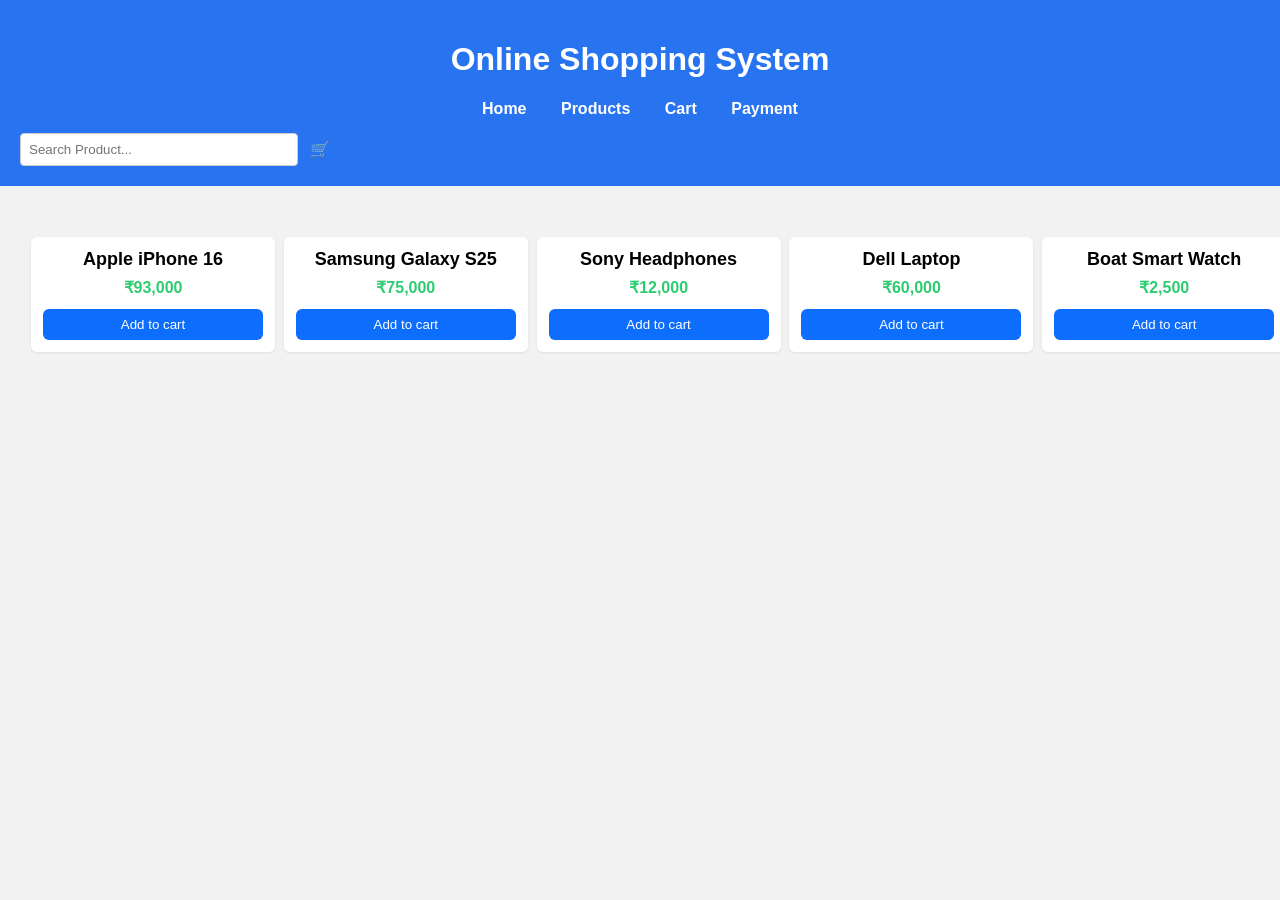
<file: index.html>
<!DOCTYPE html>
<html>
<head>
<meta charset="UTF-8">
<title>Online Shopping</title>
<link rel="stylesheet" href="style.css">
<style>
  /* Minimal additional styles to support cart/payment UI */
  .header-actions{display:flex;align-items:center;gap:12px}
  .cart-icon{cursor:pointer;position:relative}
  .cart-count{position:absolute;top:-8px;right:-8px;background:#e74c3c;color:#fff;border-radius:50%;padding:2px 6px;font-size:12px}
  .container{display:grid;grid-template-columns:repeat(auto-fill,minmax(220px,1fr));gap:16px;padding:16px}
  .product{background:#fff;padding:12px;border-radius:6px;box-shadow:0 1px 3px rgba(0,0,0,0.08);display:flex;flex-direction:column}
  .product h2{font-size:18px;margin:0 0 8px}
  .product p{margin:0 0 12px;color:#2ecc71;font-weight:700}
  .product button{margin-top:auto;padding:8px;border:none;border-radius:6px;background:#0d6efd;color:#fff;cursor:pointer}
  .panel{background:#fff;padding:12px;border-radius:8px;box-shadow:0 2px 8px rgba(0,0,0,.08);margin:16px}
  .hidden{display:none}
  .cart-list{list-style:none;padding:0;margin:0}
  .cart-item{display:flex;justify-content:space-between;padding:8px 0;border-bottom:1px solid #eee}
  .btn-secondary{background:#6c757d;color:#fff;padding:6px 10px;border-radius:6px;border:none;cursor:pointer}
  .btn-primary{background:#0d6efd;color:#fff;padding:6px 10px;border-radius:6px;border:none;cursor:pointer}
  .search-input{padding:8px;border-radius:4px;border:1px solid #ccc;width:260px}
</style>
</head>

<body>

<header>
<h1>Online Shopping System</h1>

<nav>
<a href="#">Home</a>
<a href="#products">Products</a>
<a href="#" id="viewCartNav">Cart</a>
<a href="payment.html">Payment</a>
</nav>

<div class="header-actions">
  <input
  type="text"
  id="search"
  class="search-input"
  placeholder="Search Product..."
  onkeyup="searchProduct()">

  <div class="cart-icon" id="cartBtn" title="View cart">
    🛒 <span id="cartCount" class="cart-count hidden">0</span>
  </div>
</div>

</header>

<!-- Products container will be rendered by JS -->
<div class="container" id="productsContainer"></div>

<!-- Cart Panel -->
<section id="cartPanel" class="panel hidden">
  <h3>Your Cart</h3>
  <ul id="cartList" class="cart-list"></ul>
  <div style="margin-top:12px;display:flex;gap:8px;justify-content:flex-end">
    <button id="clearCartBtn" class="btn-secondary">Clear Cart</button>
    <button id="proceedPaymentBtn" class="btn-primary">Proceed to Payment</button>
  </div>
</section>

<!-- Payment Panel (mock) -->
<section id="paymentPanel" class="panel hidden">
  <h3>Payment</h3>
  <div id="paymentSummary"></div>
  <form id="paymentForm" style="display:flex;flex-direction:column;gap:8px;max-width:420px">
    <label>Payment Method
      <select id="paymentMethod" required>
        <option value="card">Card</option>
        <option value="upi">UPI</option>
        <option value="cod">Cash on Delivery (COD)</option>
      </select>
    </label>
    <label id="cardNameLabel">Cardholder Name
      <input id="cardName" type="text" placeholder="Name on card" />
    </label>
    <label id="cardNumLabel">Card Number
      <input id="cardNumber" type="text" placeholder="4242 4242 4242 4242" />
    </label>
    <div style="display:flex;gap:8px">
      <input id="payBtn" class="btn-primary" type="button" value="Pay" />
      <button id="backToCartBtn" type="button" class="btn-secondary">Back to Cart</button>
    </div>
  </form>
</section>

<script>
// Product data (you can replace these with server-side data or keep as static)
const PRODUCTS = [
  {id: 'p1', title: 'Apple iPhone 16', price: 93000},
  {id: 'p2', title: 'Samsung Galaxy S25', price: 75000},
  {id: 'p3', title: 'Sony Headphones', price: 12000},
  {id: 'p4', title: 'Dell Laptop', price: 60000},
  {id: 'p5', title: 'Boat Smart Watch', price: 2500}
];

const productsContainer = document.getElementById('productsContainer');
const cartCountEl = document.getElementById('cartCount');
const cartBtn = document.getElementById('cartBtn');
const cartList = document.getElementById('cartList');
const cartPanel = document.getElementById('cartPanel');
const paymentPanel = document.getElementById('paymentPanel');
const proceedPaymentBtn = document.getElementById('proceedPaymentBtn');
const clearCartBtn = document.getElementById('clearCartBtn');
const paymentSummary = document.getElementById('paymentSummary');
const paymentMethod = document.getElementById('paymentMethod');
const cardNameLabel = document.getElementById('cardNameLabel');
const cardNumLabel = document.getElementById('cardNumLabel');
const payBtn = document.getElementById('payBtn');
const backToCartBtn = document.getElementById('backToCartBtn');
const viewCartNav = document.getElementById('viewCartNav');

function readCart(){
  try { return JSON.parse(localStorage.getItem('cart')) || {}; }
  catch(e){ return {}; }
}
function writeCart(cart){
  localStorage.setItem('cart', JSON.stringify(cart));
  renderCartCount();
}

function renderCartCount(){
  const cart = readCart();
  const count = Object.values(cart).reduce((s,n)=>s+n,0);
  if(count>0){
    cartCountEl.classList.remove('hidden');
    cartCountEl.textContent = count;
  } else {
    cartCountEl.classList.add('hidden');
  }
}

function renderProducts(list){
  productsContainer.innerHTML = '';
  list.forEach(p => {
    const div = document.createElement('div');
    div.className = 'product';
    div.innerHTML = `\n      <h2>${p.title}</h2>\n      <p>₹${p.price.toLocaleString()}</p>\n    `;
    const btn = document.createElement('button');
    btn.textContent = 'Add to cart';
    btn.onclick = () => addToCart(p.id);
    div.appendChild(btn);
    productsContainer.appendChild(div);
  });
}

function addToCart(productId){
  const cart = readCart();
  cart[productId] = (cart[productId]||0) + 1;
  writeCart(cart);
  alert('Added to cart');
}

function renderCart(){
  const cart = readCart();
  cartList.innerHTML = '';
  const ids = Object.keys(cart);
  if(ids.length === 0){
    cartList.innerHTML = '<li style="padding:8px 0">Cart is empty.</li>';
    proceedPaymentBtn.disabled = true;
    return;
  }
  proceedPaymentBtn.disabled = false;
  ids.forEach(id => {
    const product = PRODUCTS.find(p=>p.id===id);
    if(!product) return;
    const li = document.createElement('li');
    li.className = 'cart-item';
    li.innerHTML = `\n      <div>\n        <div style="font-weight:600">${product.title}</div>\n        <div style="color:#666;font-size:13px">₹ ${product.price.toLocaleString()} × ${cart[id]}</div>\n      </div>\n      <div style="display:flex;gap:8px;align-items:center">\n        <button class="btn-secondary" data-id="${id}" data-action="dec">-</button>\n        <button class="btn-secondary" data-id="${id}" data-action="inc">+</button>\n        <button class="btn-secondary" data-id="${id}" data-action="remove">Remove</button>\n      </div>\n    `;
    cartList.appendChild(li);
  });

  // attach handlers
  cartList.querySelectorAll('button').forEach(b => {
    b.addEventListener('click', ()=> {
      const id = b.getAttribute('data-id');
      const action = b.getAttribute('data-action');
      const cart = readCart();
      if(action === 'inc'){
        cart[id] = (cart[id] || 0) + 1;
      } else if(action === 'dec'){
        cart[id] = Math.max((cart[id]||1) - 1, 0);
        if(cart[id] === 0) delete cart[id];
      } else if(action === 'remove'){
        delete cart[id];
      }
      writeCart(cart);
      renderCart();
    });
  });
}

function showPanel(name){
  if(name === 'products'){
    document.getElementById('productsContainer').classList.remove('hidden');
    cartPanel.classList.add('hidden');
    paymentPanel.classList.add('hidden');
  } else if(name === 'cart'){
    document.getElementById('productsContainer').classList.add('hidden');
    cartPanel.classList.remove('hidden');
    paymentPanel.classList.add('hidden');
  } else if(name === 'payment'){
    document.getElementById('productsContainer').classList.add('hidden');
    cartPanel.classList.add('hidden');
    paymentPanel.classList.remove('hidden');
  }
}

function proceedToPayment(){
  const cart = readCart();
  if(Object.keys(cart).length === 0){ alert('Your cart is empty'); return; }
  const items = Object.entries(cart).map(([id,qty]) => {
    const p = PRODUCTS.find(x=>x.id===id);
    return {title: p.title, qty, price: p.price};
  });
  const total = items.reduce((s,i)=>s + i.qty * i.price, 0);
  paymentSummary.innerHTML = `\n    <div><strong>Order Summary</strong></div>\n    <div style="margin-top:8px">\n      ${items.map(it => `<div>${it.title} × ${it.qty} — ₹ ${ (it.price * it.qty).toLocaleString() }</div>`).join('')}\n    </div>\n    <div style="margin-top:8px;font-weight:700">Total: ₹ ${total.toLocaleString()}</div>\n  `;
  showPanel('payment');
}

function handlePayment(){
  const method = paymentMethod.value;
  if(method === 'card'){
    const name = document.getElementById('cardName').value.trim();
    const num = document.getElementById('cardNumber').value.trim();
    if(!name || !num){ alert('Please fill card details (mock)'); return; }
  }
  payBtn.disabled = true;
  payBtn.value = 'Processing...';
  setTimeout(()=>{
    payBtn.disabled = false;
    payBtn.value = 'Pay';
    alert('Payment successful (mock). Thank you!');
    localStorage.removeItem('cart');
    renderCartCount();
    showPanel('products');
    renderProducts(PRODUCTS);
  }, 900);
}

// search function wired to input onkeyup
function searchProduct(){
  const q = (document.getElementById('search').value || '').trim().toLowerCase();
  const results = q ? PRODUCTS.filter(p => p.title.toLowerCase().includes(q)) : PRODUCTS;
  renderProducts(results);
  showPanel('products');
}

// events
cartBtn.addEventListener('click', ()=>{ renderCart(); showPanel('cart'); });
viewCartNav.addEventListener('click', (e)=>{ e.preventDefault(); renderCart(); showPanel('cart'); });
clearCartBtn.addEventListener('click', ()=>{ if(confirm('Clear cart?')){ localStorage.removeItem('cart'); renderCartCount(); renderCart(); }});
proceedPaymentBtn.addEventListener('click', proceedToPayment);
backToCartBtn.addEventListener('click', ()=>{ renderCart(); showPanel('cart'); });
payBtn.addEventListener('click', handlePayment);
paymentMethod.addEventListener('change', ()=>{ if(paymentMethod.value === 'card'){ cardNameLabel.style.display = ''; cardNumLabel.style.display = ''; } else { cardNameLabel.style.display = 'none'; cardNumLabel.style.display = 'none'; } });

// initial render
renderProducts(PRODUCTS);
renderCartCount();
showPanel('products');
</script>

</body>
</html>
</file>
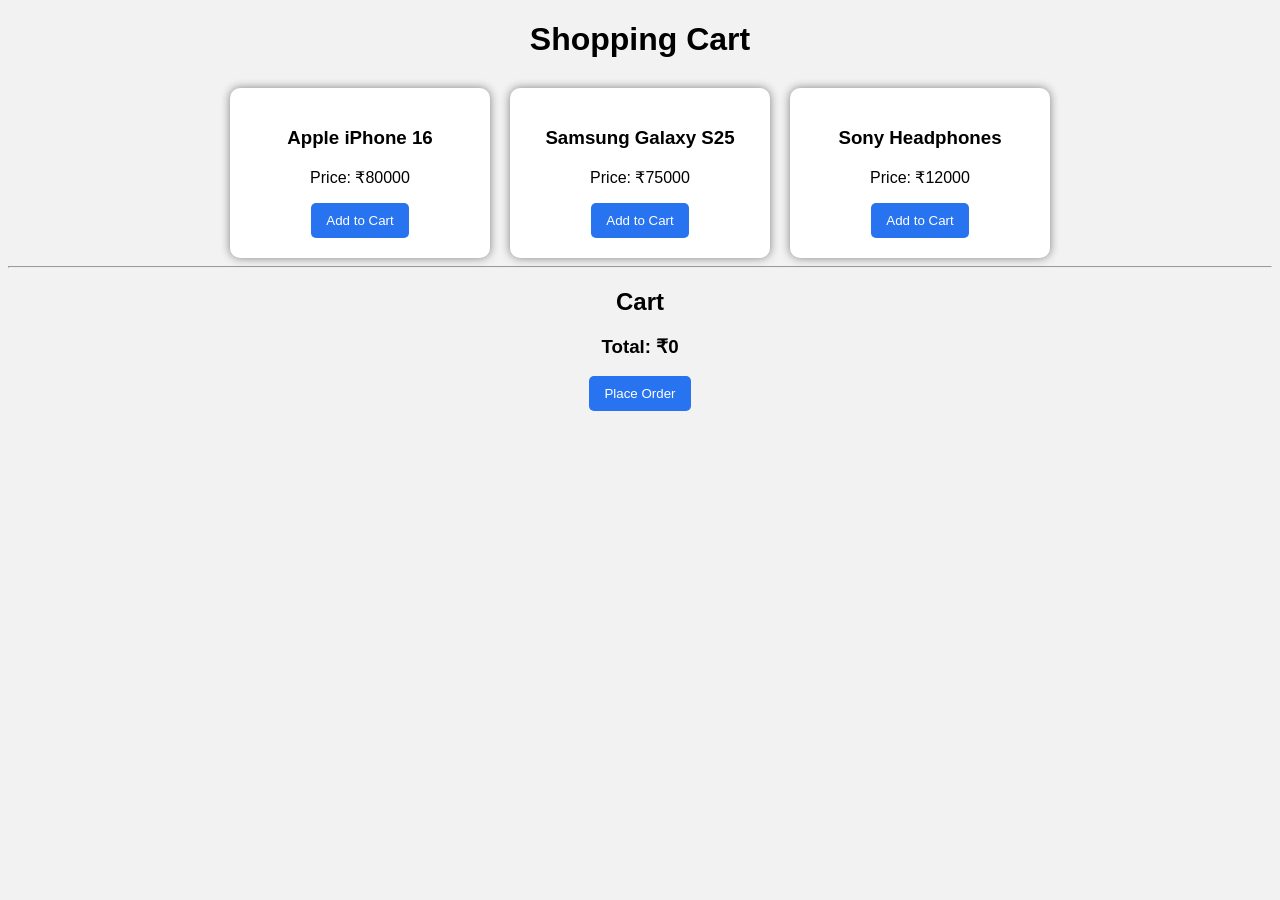
<file: cart.html>
<!DOCTYPE html>
<html>
<head>
    <title>Shopping Cart</title>
    <link rel="stylesheet" href="cart.css">
</head>
<body>

<h1>Shopping Cart</h1>

<div class="products">

<div class="card">
    <h3>Apple iPhone 16</h3>
    <p>Price: ₹80000</p>
    <button onclick="addToCart('Apple iPhone 16',80000)">Add to Cart</button>
</div>

<div class="card">
    <h3>Samsung Galaxy S25</h3>
    <p>Price: ₹75000</p>
    <button onclick="addToCart('Samsung Galaxy S25',75000)">Add to Cart</button>
</div>

<div class="card">
    <h3>Sony Headphones</h3>
    <p>Price: ₹12000</p>
    <button onclick="addToCart('Sony Headphones',12000)">Add to Cart</button>
</div>

</div>

<hr>

<h2>Cart</h2>

<ul id="cartItems"></ul>

<h3>Total: ₹<span id="total">0</span></h3>

<button onclick="placeOrder()">Place Order</button>

<script src="cart.js"></script>

</body>
</html>
</file>
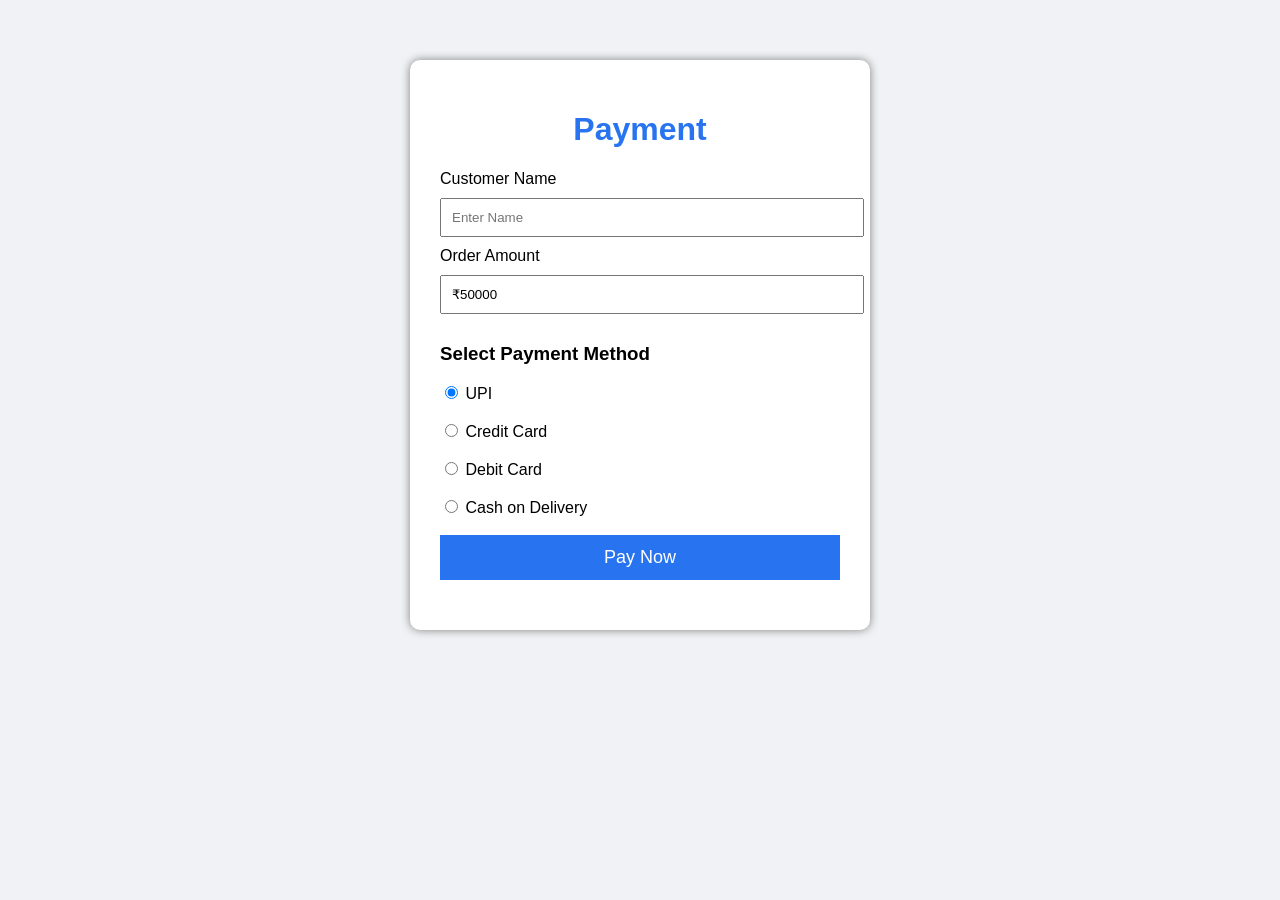
<file: payment.html>
<!DOCTYPE html>
<html>
<head>
<meta charset="UTF-8">
<title>Payment</title>
<link rel="stylesheet" href="payment.css">
</head>

<body>

<div class="container">

<h1>Payment</h1>

<label>Customer Name</label>
<input type="text" id="name" placeholder="Enter Name">

<label>Order Amount</label>
<input type="text" id="amount" value="₹50000" readonly>

<h3>Select Payment Method</h3>

<input type="radio" name="pay" checked> UPI<br><br>

<input type="radio" name="pay"> Credit Card<br><br>

<input type="radio" name="pay"> Debit Card<br><br>

<input type="radio" name="pay"> Cash on Delivery<br><br>

<button onclick="payment()">Pay Now</button>

<p id="message"></p>

</div>

<script src="payment.js"></script>

</body>
</html>
</file>
<file: style.css>
body{

    font-family:Arial;
    
    margin:0;
    
    background:#f2f2f2;
    
    }
    
    header{
    
    background:#2874F0;
    
    padding:20px;
    
    color:white;
    
    text-align:center;
    
    }
    
    nav{
    
    margin:15px;
    
    }
    
    nav a{
    
    color:white;
    
    margin:15px;
    
    text-decoration:none;
    
    font-weight:bold;
    
    }
    
    input{
    
    width:300px;
    
    padding:10px;
    
    border:none;
    
    border-radius:5px;
    
    }
    
    .container{
    
    display:flex;
    
    flex-wrap:wrap;
    
    justify-content:center;
    
    margin-top:20px;
    
    }
    
    .product{
    
    background:white;
    
    width:220px;
    
    margin:15px;
    
    padding:20px;
    
    text-align:center;
    
    border-radius:10px;
    
    box-shadow:0 0 8px gray;
    
    }
</file>
<file: cart.css>
body{
    font-family:Arial;
    background:#f2f2f2;
    text-align:center;
}

.products{
    display:flex;
    justify-content:center;
    gap:20px;
    margin-top:30px;
}

.card{
    background:white;
    padding:20px;
    width:220px;
    border-radius:10px;
    box-shadow:0 0 10px gray;
}

button{
    background:#2874F0;
    color:white;
    border:none;
    padding:10px 15px;
    cursor:pointer;
    border-radius:5px;
}

button:hover{
    background:#0b5ed7;
}

ul{
    list-style:none;
    padding:0;
}
</file>
<file: payment.css>
body{

font-family:Arial;

background:#f0f2f5;

}

.container{

width:400px;

margin:60px auto;

background:white;

padding:30px;

border-radius:10px;

box-shadow:0 0 10px gray;

}

h1{

text-align:center;

color:#2874F0;

}

input[type=text]{

width:100%;

padding:10px;

margin:10px 0;

}

button{

width:100%;

padding:12px;

background:#2874F0;

color:white;

border:none;

font-size:18px;

cursor:pointer;

}

button:hover{

background:#0d5bd8;

}

#message{

text-align:center;

font-size:20px;

color:green;

margin-top:20px;

}
</file>
